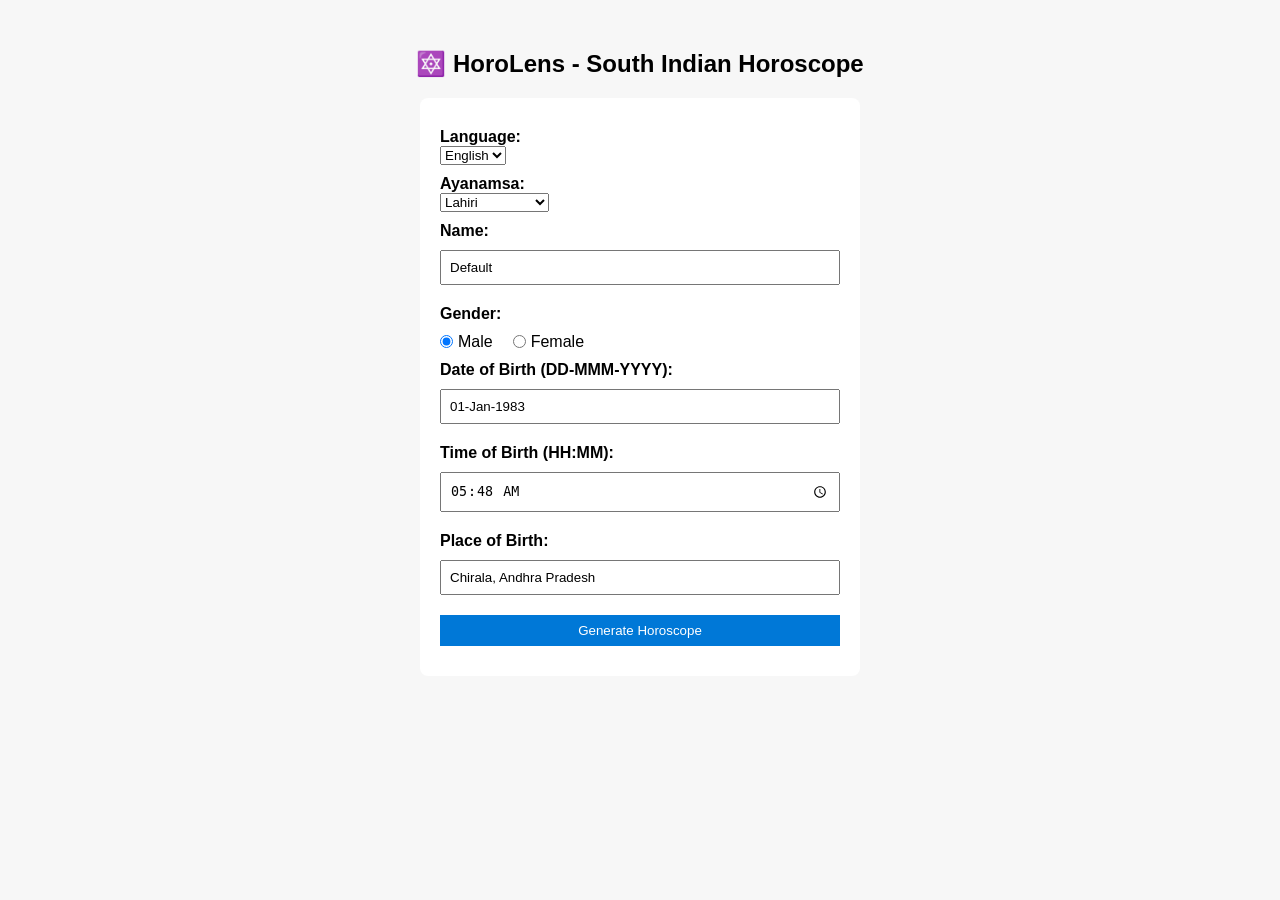
<file: horolens/templates/index.html>
<!DOCTYPE html>
<html>
<head>
  <title>HoroLens - South Indian Horoscope</title>
  <style>
    body { font-family: Arial; margin: 50px; background: #f7f7f7; }
    form { background: #fff; padding: 20px; border-radius: 8px; width: 400px; margin: auto; }
    input, button { width: 100%; padding: 8px; margin: 10px 0; box-sizing: border-box; }
    button { background: #0078d7; color: white; border: none; cursor: pointer; }
    button:hover { background: #005fa3; }
    label { display: block; margin-top: 10px; font-weight: bold; }
    .gender-group { display: flex; gap: 20px; margin: 10px 0; }
    .gender-group label { display: inline-flex; margin: 0; font-weight: normal; align-items: center; gap: 5px; }
    .gender-group input { width: auto; margin: 0; }
    .autocomplete-container { position: relative; width: 100%; }
    .autocomplete-list { 
      position: absolute; 
      background: white; 
      border: 1px solid #ccc; 
      max-height: 200px; 
      overflow-y: auto; 
      width: 100%; 
      display: none; 
      z-index: 1000;
    }
    .autocomplete-item { 
      padding: 8px; 
      cursor: pointer; 
      border-bottom: 1px solid #eee; 
    }
    .autocomplete-item:hover,
    .autocomplete-item.active { background: #f0f0f0; }
  </style>
</head>
<body>
  <h2 align="center">🔯 HoroLens - South Indian Horoscope</h2>
  <form method="POST" action="/result">
    <label>Language:</label>
    <select name="lang">
      <option value="en" selected>English</option>
      <option value="te">Telugu</option>
    </select>
    <label>Ayanamsa:</label>
    <select name="ayanamsa">
      <option value="lahiri" selected>Lahiri</option>
      <option value="fagan-bradley">Fagan/Bradley</option>
      <option value="krishnamurti">Krishnamurti</option>
      <option value="raman">Raman</option>
      <option value="yukteshwar">Yukteshwar</option>
      <option value="true-citra">True Citra</option>
    </select>
    <label>Name:</label>
    <input type="text" name="name" value="Default" required>
    <label>Gender:</label>
    <div class="gender-group">
      <label><input type="radio" name="gender" value="male" checked> Male</label>
      <label><input type="radio" name="gender" value="female"> Female</label>
    </div>
    <label>Date of Birth (DD-MMM-YYYY):</label>
    <input type="text" name="dob" value="01-Jan-1983" pattern="\d{2}-[A-Za-z]{3}-\d{4}" required>
    <label>Time of Birth (HH:MM):</label>
    <input type="time" name="tob" value="05:48" required>
    <label>Place of Birth:</label>
    <div class="autocomplete-container">
      <input type="text" id="placeInput" name="place" value="Chirala, Andhra Pradesh" placeholder="e.g. Chennai, India" required autocomplete="off">
      <div id="autocompleteList" class="autocomplete-list"></div>
    </div>
    <button type="submit">Generate Horoscope</button>
  </form>

  <script>
    let activeIndex = -1;
    let pendingRequest = null;

    const placeInput = document.getElementById('placeInput');
    const autocompleteList = document.getElementById('autocompleteList');

    function closeAutocomplete() {
      autocompleteList.innerHTML = '';
      autocompleteList.style.display = 'none';
      activeIndex = -1;
    }

    function setActive(index) {
      const items = autocompleteList.querySelectorAll('.autocomplete-item');
      items.forEach((item, idx) => {
        item.classList.toggle('active', idx === index);
      });
      activeIndex = index;
    }

    function selectItem(item) {
      placeInput.value = item.textContent;
      closeAutocomplete();
    }

    function debounce(fn, delay = 300) {
      let timer;
      return (...args) => {
        clearTimeout(timer);
        timer = setTimeout(() => fn(...args), delay);
      };
    }

    function buildSuggestions(locations) {
      autocompleteList.innerHTML = '';
      if (!locations || locations.length === 0) {
        closeAutocomplete();
        return;
      }

      locations.forEach(location => {
        const item = document.createElement('div');
        item.className = 'autocomplete-item';
        item.textContent = location;
        item.addEventListener('click', () => selectItem(item));
        autocompleteList.appendChild(item);
      });

      autocompleteList.style.display = 'block';
      activeIndex = -1;
    }

    function fetchLocations(query) {
      if (!query.trim()) {
        closeAutocomplete();
        return;
      }
      if (pendingRequest) {
        pendingRequest.abort();
      }
      const controller = new AbortController();
      pendingRequest = controller;

      fetch(`/api/location?q=${encodeURIComponent(query)}`, { signal: controller.signal })
        .then(response => response.json())
        .then(data => buildSuggestions(data))
        .catch(error => {
          if (error.name !== 'AbortError') {
            console.error('OSM location search failed:', error);
            closeAutocomplete();
          }
        });
    }

    const debouncedFetchLocations = debounce(fetchLocations, 300);

    placeInput.addEventListener('input', function() {
      debouncedFetchLocations(this.value);
    });

    placeInput.addEventListener('keydown', function(event) {
      const items = autocompleteList.querySelectorAll('.autocomplete-item');
      if (!items.length) return;

      if (event.key === 'ArrowDown') {
        event.preventDefault();
        const nextIndex = activeIndex + 1 < items.length ? activeIndex + 1 : 0;
        setActive(nextIndex);
      } else if (event.key === 'ArrowUp') {
        event.preventDefault();
        const prevIndex = activeIndex - 1 >= 0 ? activeIndex - 1 : items.length - 1;
        setActive(prevIndex);
      } else if (event.key === 'Enter') {
        if (activeIndex >= 0) {
          event.preventDefault();
          selectItem(items[activeIndex]);
        }
      }
    });

    document.addEventListener('click', function(e) {
      if (!autocompleteList.contains(e.target) && e.target !== placeInput) {
        closeAutocomplete();
      }
    });

    placeInput.addEventListener('focus', function() {
      if (this.value.trim().length > 0) {
        buildSuggestions(this.value);
      }
    });
  </script>
</body>
</html>
</file>
